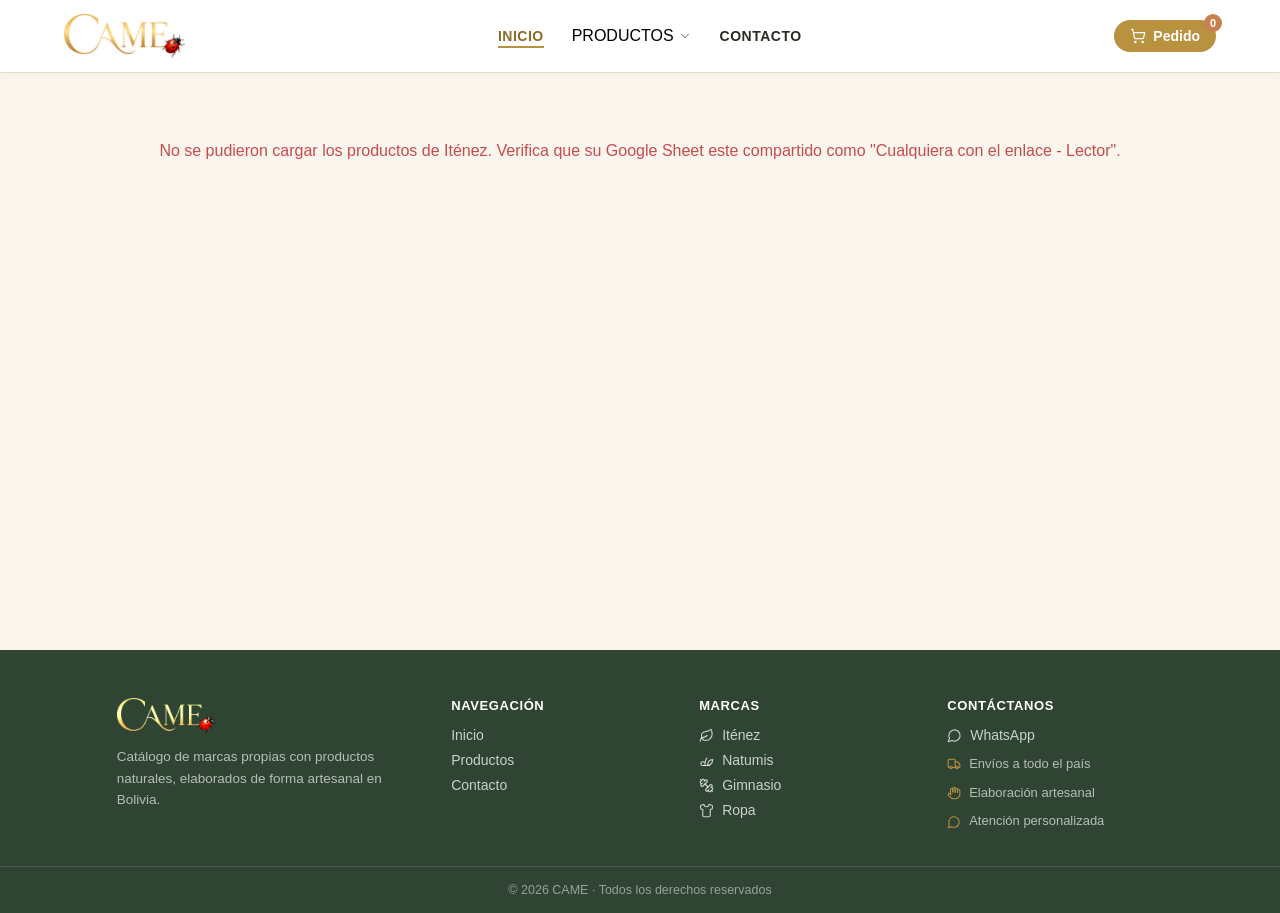
<file: sitio-web/index.html>
<!DOCTYPE html>
<html lang="es">
<head>
<meta charset="UTF-8">
<meta name="viewport" content="width=device-width, initial-scale=1.0">
<title>Came Store | Catálogo</title>
<meta name="description" content="Hidrolatos, aceites esenciales, tinturas naturales, oleatos y más de 160 productos naturales de Iténez, IVI SY y Sentido Natural.">
<meta property="og:type" content="website">
<meta property="og:url" content="https://came-store.vercel.app/">
<meta property="og:title" content="Came Store | Catálogo">
<meta property="og:description" content="Catálogo de marcas propias con productos naturales, elaborados de forma artesanal en Bolivia.">
<meta property="og:image" content="https://came-store.vercel.app/og-image.png">
<meta property="og:image:width" content="1200">
<meta property="og:image:height" content="630">
<meta name="twitter:card" content="summary_large_image">
<meta name="twitter:title" content="Came Store | Catálogo">
<meta name="twitter:description" content="Catálogo de marcas propias con productos naturales, elaborados de forma artesanal en Bolivia.">
<meta name="twitter:image" content="https://came-store.vercel.app/og-image.png">
<link rel="icon" type="image/png" href="favicon.png">
<link rel="stylesheet" href="styles.css?v=202609021545">
</head>
<body>
<div id="nav-placeholder"></div>
<div id="iz-overlay" onclick="izCloseAll()"></div>
<div id="iz-modal"></div>
<div id="iz-cart-drawer"></div>
<div id="app-root" data-page="home"></div>
<div id="footer-placeholder"></div>
<script src="app.js?v=202609021545"></script>
</body>
</html>
</file>
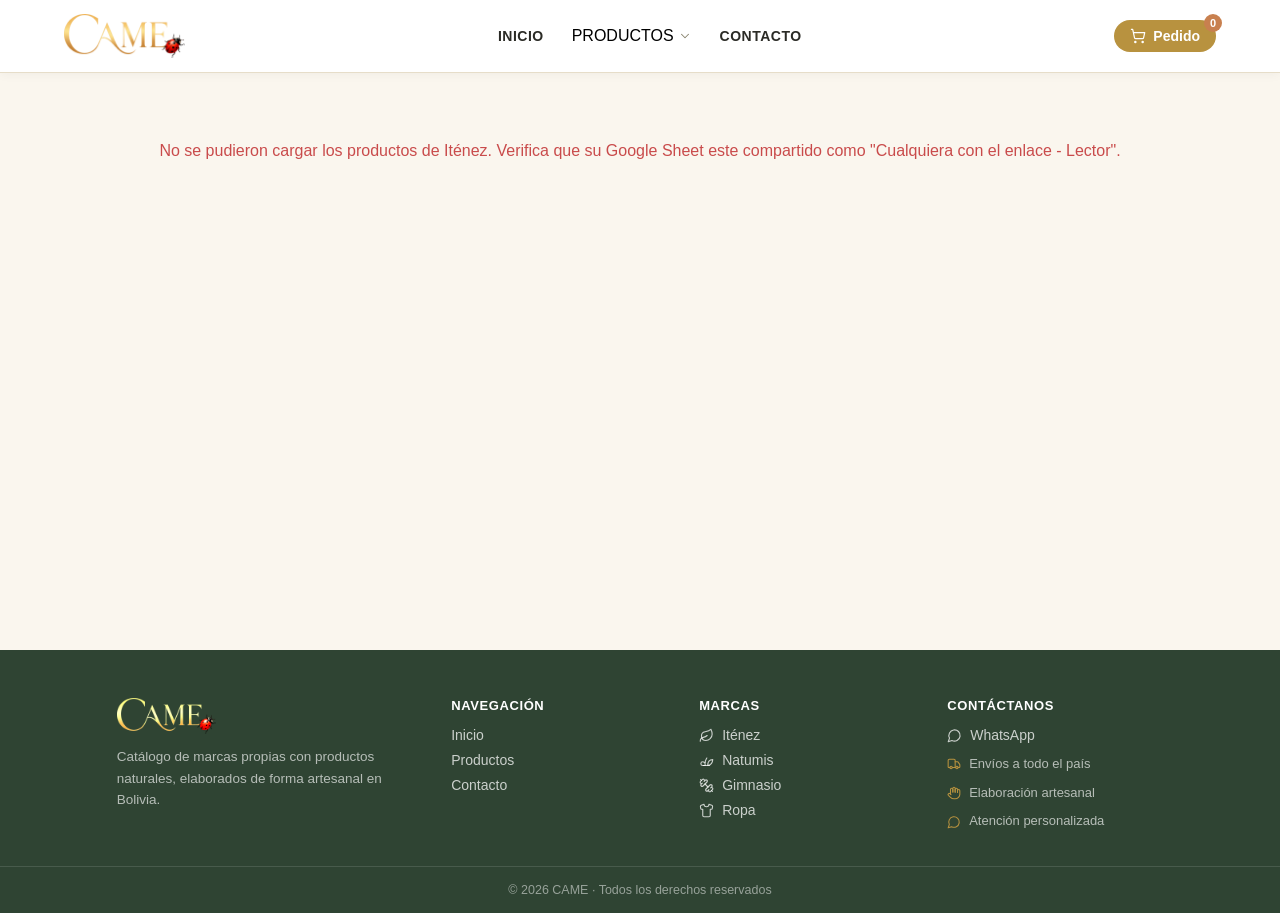
<file: sitio-web/catalogo.html>
<!DOCTYPE html>
<html lang="es">
<head>
<meta charset="UTF-8">
<meta name="viewport" content="width=device-width, initial-scale=1.0">
<title>Productos | Came Store</title>
<meta name="description" content="Catálogo completo: hidrolatos, tinturas, aceites esenciales, oleatos, aceites prensados en frío, IVI SY, Sentido Natural, vinagres, harinas y sales.">
<meta property="og:type" content="website">
<meta property="og:url" content="https://came-store.vercel.app/catalogo.html">
<meta property="og:title" content="Productos | Came Store">
<meta property="og:description" content="Catálogo completo de productos naturales de nuestras marcas.">
<meta property="og:image" content="https://came-store.vercel.app/og-image.png">
<meta property="og:image:width" content="1200">
<meta property="og:image:height" content="630">
<meta name="twitter:card" content="summary_large_image">
<meta name="twitter:title" content="Productos | Came Store">
<meta name="twitter:image" content="https://came-store.vercel.app/og-image.png">
<link rel="icon" type="image/png" href="favicon.png">
<link rel="stylesheet" href="styles.css?v=202609021545">
</head>
<body>
<div id="nav-placeholder"></div>
<div id="iz-overlay" onclick="izCloseAll()"></div>
<div id="iz-modal"></div>
<div id="iz-cart-drawer"></div>
<div id="app-root" data-page="productos"></div>
<div id="footer-placeholder"></div>
<script src="app.js?v=202609021545"></script>
</body>
</html>
</file>
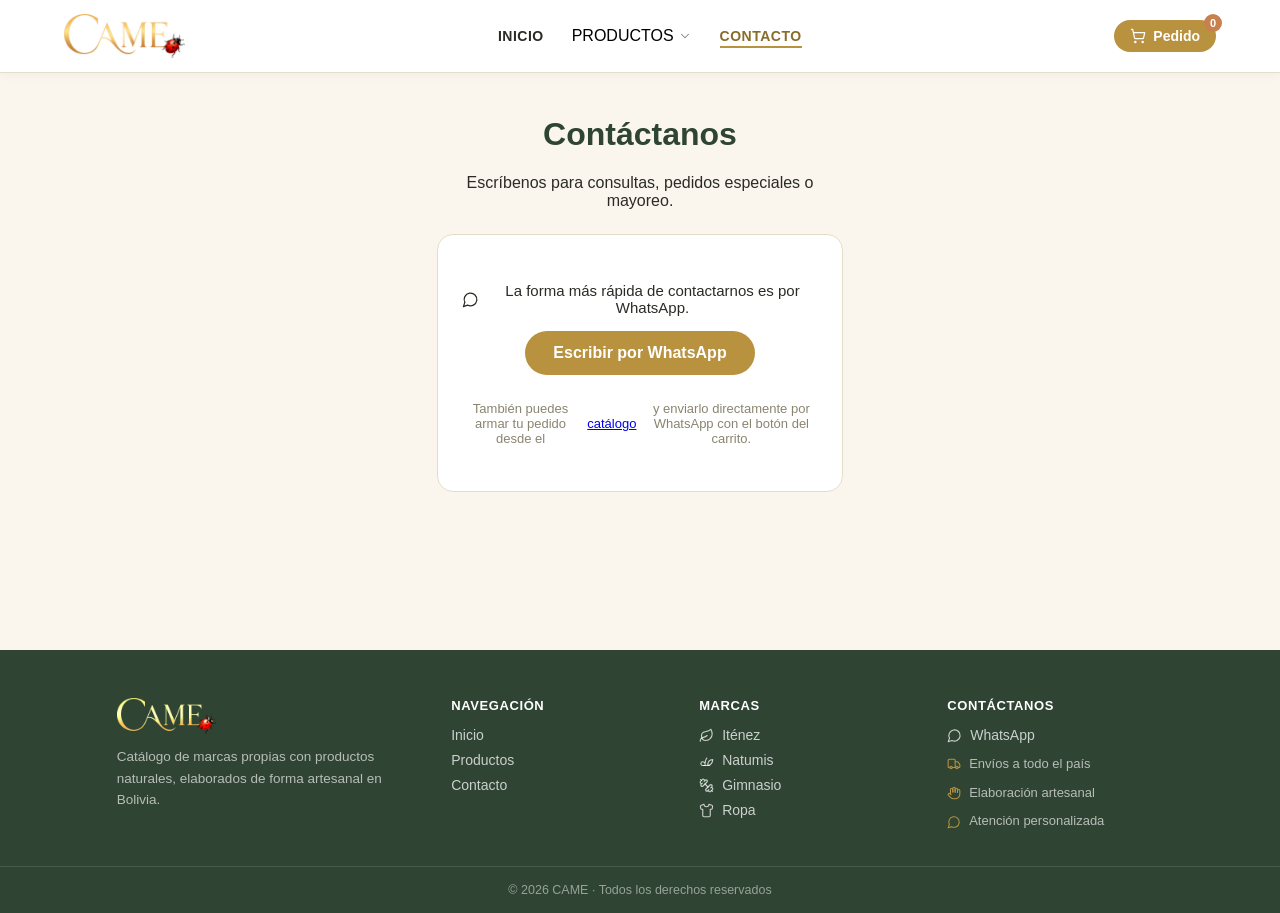
<file: sitio-web/contacto.html>
<!DOCTYPE html>
<html lang="es">
<head>
<meta charset="UTF-8">
<meta name="viewport" content="width=device-width, initial-scale=1.0">
<title>Contacto | Came Store</title>
<meta property="og:type" content="website">
<meta property="og:url" content="https://came-store.vercel.app/contacto.html">
<meta property="og:title" content="Contacto | Came Store">
<meta property="og:description" content="Contáctanos para conocer más sobre nuestros productos naturales.">
<meta property="og:image" content="https://came-store.vercel.app/og-image.png">
<meta property="og:image:width" content="1200">
<meta property="og:image:height" content="630">
<meta name="twitter:card" content="summary_large_image">
<meta name="twitter:title" content="Contacto | Came Store">
<meta name="twitter:image" content="https://came-store.vercel.app/og-image.png">
<link rel="icon" type="image/png" href="favicon.png">
<link rel="stylesheet" href="styles.css?v=202609021545">
</head>
<body>
<div id="nav-placeholder"></div>
<div id="iz-overlay" onclick="izCloseAll()"></div>
<div id="iz-modal"></div>
<div id="iz-cart-drawer"></div>
<div id="app-root" data-page="contacto"></div>
<div id="footer-placeholder"></div>
<script src="app.js?v=202609021545"></script>
</body>
</html>
</file>
<file: sitio-web/styles.css>
:root{--verde:#5b7d63;--verde-osc:#2f4433;--crema:#faf6ee;--terra:#c8804f;--texto:#2b2b26;--borde:#e6ddc9;--verde-suave:#eef1ea;--dorado:#b8923f;--dorado-osc:#8a6c28;}
*{box-sizing:border-box;}
html{scroll-behavior:smooth;}
body{margin:0;font-family:'Segoe UI',Arial,sans-serif;color:var(--texto);background:var(--crema);}
.iz-icon-svg{display:inline-block;vertical-align:middle;flex-shrink:0;}
#iz-nav{position:fixed;top:0;left:0;right:0;z-index:999;background:#fff;border-bottom:1px solid var(--borde);display:flex;align-items:center;justify-content:space-between;padding:14px 5vw;box-shadow:0 2px 10px rgba(0,0,0,.04);transition:box-shadow .25s ease,padding .25s ease;}
#iz-nav.scrolled{box-shadow:0 6px 20px rgba(20,32,23,.1);padding:10px 5vw;}
#iz-nav .iz-brandwrap{display:flex;align-items:center;gap:14px;}
#iz-nav .iz-logo{display:flex;align-items:center;font-weight:700;font-size:18px;color:var(--verde-osc);text-decoration:none;letter-spacing:.3px;transition:opacity .2s;}
#iz-nav .iz-logo:hover{opacity:.75;}
#iz-nav .iz-logo img{height:44px;width:auto;display:block;}
#iz-nav .iz-marca-badge{display:inline-flex;align-items:center;gap:6px;padding:5px 13px;border-radius:14px;font-size:12.5px;font-weight:700;text-decoration:none;letter-spacing:.2px;transition:filter .2s,transform .15s;}
#iz-nav .iz-marca-badge:hover{filter:brightness(.95);transform:translateY(-1px);}
#iz-nav .iz-marca-badge .iz-icon-svg{width:14px;height:14px;}
@media(max-width:767px){#iz-nav .iz-logo img{height:34px;}#iz-nav .iz-marca-badge{font-size:11px;padding:4px 10px;}#iz-nav .iz-brandwrap{gap:8px;}}
@media(max-width:520px){#iz-nav .iz-marca-badge span.iz-badge-txt{display:none;}}
#iz-nav .iz-links{display:flex;gap:28px;align-items:center;}
#iz-nav .iz-nav-right{display:flex;align-items:center;gap:10px;}
.iz-hamburger{display:none;background:none;border:none;padding:6px;margin:0;cursor:pointer;color:var(--verde-osc);align-items:center;justify-content:center;border-radius:8px;transition:background .15s;}
.iz-hamburger:hover{background:var(--verde-suave);}
.iz-nav-products{position:relative;display:flex;align-items:center;}
.iz-nav-products-btn{background:none;border:none;padding:0;margin:0;font:inherit;cursor:pointer;display:inline-flex;align-items:center;gap:4px;}
.iz-nav-products-btn .iz-icon-svg{transition:transform .2s,color .2s;color:#8a8570;}
.iz-nav-products-btn:hover .iz-icon-svg{color:var(--dorado-osc);}
.iz-nav-products-btn.iz-caret-open .iz-icon-svg{transform:rotate(180deg);color:var(--dorado-osc);}
.iz-marca-menu{position:absolute;top:calc(100% + 14px);left:50%;transform:translateX(-50%);background:#fff;border:1px solid var(--borde);border-radius:12px;box-shadow:0 12px 28px rgba(20,32,23,.16);padding:6px;min-width:170px;display:none;flex-direction:column;gap:2px;z-index:50;}
.iz-marca-menu.open{display:flex;}
.iz-marca-menu a{display:flex;align-items:center;gap:9px;padding:8px 10px;border-radius:8px;color:var(--texto);text-decoration:none;font-size:13.5px;font-weight:600;transition:background .15s;}
.iz-marca-menu a:hover{background:var(--verde-suave);}
.iz-marca-menu a .iz-icon-svg{color:var(--dorado);}
#iz-nav a.iz-link{position:relative;color:var(--texto);text-decoration:none;font-size:14px;font-weight:600;letter-spacing:.5px;transition:color .2s;}
#iz-nav a.iz-link::after{content:'';position:absolute;left:0;right:100%;bottom:-4px;height:2px;background:var(--dorado);transition:right .25s ease;}
#iz-nav a.iz-link:hover::after,#iz-nav a.iz-link.active::after{right:0;}
#iz-nav a.iz-link:hover{color:var(--dorado-osc);}
#iz-nav a.iz-link.active{color:var(--dorado-osc);}
#iz-cart-btn{position:relative;display:inline-flex;align-items:center;gap:7px;background:var(--dorado);color:#fff;border:none;border-radius:20px;padding:8px 16px;font-size:14px;font-weight:600;cursor:pointer;transition:transform .15s,background .2s,box-shadow .2s;}
#iz-cart-btn:hover{background:var(--dorado-osc);transform:translateY(-1px);box-shadow:0 6px 14px rgba(138,108,40,.3);}
#iz-cart-btn:active{transform:scale(.94);}
#iz-cart-btn.iz-bump{animation:izBump .45s cubic-bezier(.34,1.56,.64,1);}
@keyframes izBump{0%{transform:scale(1);}35%{transform:scale(1.18);}65%{transform:scale(.94);}100%{transform:scale(1);}}
#iz-cart-count{position:absolute;top:-6px;right:-6px;background:var(--terra);color:#fff;font-size:11px;border-radius:50%;width:18px;height:18px;display:flex;align-items:center;justify-content:center;}
#app-root{padding-top:66px;min-height:70vh;display:block;}
.iz-fade{opacity:0;transform:translateY(16px);animation:izFadeUp .6s ease forwards;}
@keyframes izFadeUp{to{opacity:1;transform:translateY(0);}}
/* Animacion de aparicion al hacer scroll (usada en tarjetas, secciones, categorias) */
.iz-reveal{opacity:0;transform:translateY(26px);transition:opacity .65s cubic-bezier(.22,.61,.36,1),transform .65s cubic-bezier(.22,.61,.36,1);}
.iz-reveal.iz-inview{opacity:1;transform:translateY(0);}
.iz-loading{display:flex;flex-direction:column;align-items:center;justify-content:center;gap:14px;padding:110px 20px;color:#8a8570;font-size:14px;}
.iz-spinner{width:36px;height:36px;border:3px solid var(--borde);border-top-color:var(--dorado);border-radius:50%;animation:izSpin .8s linear infinite;}
@keyframes izSpin{to{transform:rotate(360deg);}}
.iz-cta{position:relative;overflow:hidden;display:inline-block;background:var(--dorado);color:#fff;padding:13px 28px;border-radius:26px;text-decoration:none;font-weight:700;transition:transform .15s,box-shadow .2s;}
.iz-cta::after{content:'';position:absolute;top:0;left:-60%;width:35%;height:100%;background:linear-gradient(120deg,transparent,rgba(255,255,255,.4),transparent);transform:skewX(-20deg);transition:left .55s ease;}
.iz-cta:hover::after{left:130%;}
.iz-cta:hover{transform:translateY(-2px) scale(1.03);box-shadow:0 8px 18px rgba(138,108,40,.32);}
.iz-cta:active{transform:translateY(0) scale(.97);}
.iz-cta-light{background:#fff;color:var(--verde-osc);}
.iz-cta-light:hover{box-shadow:0 8px 18px rgba(0,0,0,.15);}

.iz-hero-carousel{position:relative;height:min(620px,82vh);min-height:420px;overflow:hidden;background:var(--verde-osc);}
.iz-slide{position:absolute;inset:0;opacity:0;visibility:hidden;transition:opacity .9s ease;}
.iz-slide.active{opacity:1;visibility:visible;z-index:1;}
.iz-slide-bg{position:absolute;inset:-10px;background-size:cover;background-position:center;transform:scale(1.06);filter:saturate(1.1) brightness(.92);animation:izKenBurns 8s ease-out forwards;}
@keyframes izKenBurns{from{transform:scale(1.06);}to{transform:scale(1.15);}}
.iz-slide-overlay{position:absolute;inset:0;display:flex;align-items:center;background:linear-gradient(100deg,rgba(20,32,23,.82) 0%,rgba(20,32,23,.6) 42%,rgba(20,32,23,.22) 78%,rgba(20,32,23,.35) 100%);}
.iz-slide-content{max-width:540px;padding:0 6vw;color:#fff;}
.iz-slide-content h1,.iz-slide-content p,.iz-slide-content .iz-cta{opacity:0;}
.iz-slide.active .iz-slide-content h1{animation:izSlideUp .7s .15s cubic-bezier(.22,.61,.36,1) forwards;}
.iz-slide.active .iz-slide-content p{animation:izSlideUp .7s .3s cubic-bezier(.22,.61,.36,1) forwards;}
.iz-slide.active .iz-slide-content .iz-cta{animation:izSlideUp .7s .45s cubic-bezier(.22,.61,.36,1) forwards;}
@keyframes izSlideUp{from{opacity:0;transform:translateY(22px);}to{opacity:1;transform:translateY(0);}}
.iz-slide-content h1{font-size:clamp(28px,4.2vw,46px);line-height:1.18;margin:0 0 14px;}
.iz-slide-content p{font-size:16px;line-height:1.6;color:rgba(255,255,255,.88);margin:0 0 26px;max-width:460px;}
.iz-arrow{position:absolute;top:50%;transform:translateY(-50%);width:42px;height:42px;border-radius:50%;background:rgba(255,255,255,.92);border:none;font-size:20px;line-height:1;cursor:pointer;z-index:5;display:flex;align-items:center;justify-content:center;color:var(--verde-osc);transition:.2s;}
.iz-arrow:hover{background:#fff;transform:translateY(-50%) scale(1.12);}
.iz-arrow:active{transform:translateY(-50%) scale(.95);}
.iz-arrow.prev{left:18px;}
.iz-arrow.next{right:18px;}
.iz-dots{position:absolute;bottom:22px;left:50%;transform:translateX(-50%);display:flex;gap:8px;z-index:5;}
.iz-dot{width:9px;height:9px;border-radius:5px;background:rgba(255,255,255,.5);cursor:pointer;border:none;padding:0;transition:.3s ease;}
.iz-dot:hover{background:rgba(255,255,255,.8);}
.iz-dot.active{background:#fff;width:24px;}

.iz-trust{display:grid;grid-template-columns:repeat(auto-fit,minmax(220px,1fr));gap:1px;background:var(--borde);border-bottom:1px solid var(--borde);}
.iz-trust-item{background:#fff;display:flex;align-items:center;gap:14px;padding:22px 6vw;transition:background .2s;}
.iz-trust-item:hover{background:var(--verde-suave);}
.iz-trust-item .iz-icon-svg{width:24px;height:24px;color:var(--dorado);transition:transform .3s ease;}
.iz-trust-item:hover .iz-icon-svg{transform:scale(1.15) rotate(-6deg);}
.iz-trust-item b{display:block;font-size:14px;}
.iz-trust-item small{color:#8a8570;font-size:12.5px;}

.iz-section{padding:52px 6vw 8px;}
.iz-section-head{display:flex;align-items:baseline;justify-content:space-between;margin-bottom:22px;}
.iz-section-head h2{font-size:clamp(21px,2.6vw,28px);color:var(--verde-osc);margin:0;}
.iz-see-all{color:var(--dorado-osc);font-weight:600;font-size:14px;text-decoration:none;}
.iz-see-all:hover{text-decoration:underline;}
.iz-cats{display:grid;grid-template-columns:repeat(auto-fill,minmax(180px,1fr));gap:16px;padding:0 0 44px;}
.iz-scroll-row{display:flex;gap:16px;overflow-x:auto;scroll-snap-type:x proximity;padding:2px 2px 44px;-webkit-overflow-scrolling:touch;}
.iz-scroll-row::-webkit-scrollbar{height:6px;}
.iz-scroll-row::-webkit-scrollbar-thumb{background:var(--borde);border-radius:6px;}
.iz-scroll-row .iz-card{min-width:210px;max-width:210px;scroll-snap-align:start;}
.iz-cta-band{text-align:center;background:var(--verde-osc);color:#fff;padding:56px 6vw;margin-top:12px;}
.iz-cta-band h2{margin:0 0 10px;font-size:clamp(22px,3vw,30px);}
.iz-cta-band p{margin:0 0 24px;color:rgba(255,255,255,.8);}
@media(max-width:600px){
  .iz-hero-carousel{height:480px;}
  .iz-slide-content{max-width:100%;padding:0 24px;}
  .iz-slide-content p{max-width:100%;}
  .iz-slide-content h1{font-size:clamp(24px,7vw,32px);}
  .iz-arrow{display:none;}
  .iz-slide-overlay{background:linear-gradient(180deg,rgba(20,32,23,.35) 0%,rgba(20,32,23,.55) 55%,rgba(20,32,23,.9) 100%);align-items:flex-end;padding-bottom:52px;}
}
.iz-cats{grid-template-columns:repeat(auto-fill,minmax(210px,1fr));}
.iz-cat-card{position:relative;display:block;height:196px;border-radius:18px;overflow:hidden;text-decoration:none;color:#fff;background:var(--verde-osc);background-size:cover;background-position:center;box-shadow:0 4px 14px rgba(20,32,23,.1);transition:transform .35s cubic-bezier(.22,.61,.36,1),box-shadow .35s ease;}
.iz-cat-card:hover{transform:translateY(-8px) scale(1.02);box-shadow:0 22px 38px rgba(20,32,23,.26);}
.iz-cat-card:active{transform:translateY(-3px) scale(.99);}
.iz-cat-card::before{content:'';position:absolute;inset:0;background:linear-gradient(200deg,rgba(20,32,23,.08) 32%,rgba(20,32,23,.9) 100%);transition:background .3s ease;}
.iz-cat-card:hover::before{background:linear-gradient(200deg,rgba(20,32,23,.18) 20%,rgba(20,32,23,.94) 100%);}
.iz-cat-card.iz-cat-noimg{background:var(--verde-suave);}
.iz-cat-card.iz-cat-noimg::before{background:none;}
.iz-cat-card.iz-cat-noimg .iz-cat-info{color:var(--texto);}
.iz-cat-card .iz-cat-info{position:absolute;left:0;right:0;bottom:0;z-index:1;padding:16px 18px;}
.iz-cat-card .iz-cat-name{font-weight:700;font-size:15.5px;display:block;letter-spacing:.15px;}
.iz-cat-card .iz-cat-count{font-size:12px;color:rgba(255,255,255,.85);display:inline-flex;align-items:center;gap:5px;margin-top:4px;}
.iz-cat-card .iz-cat-count::before{content:'';width:5px;height:5px;border-radius:50%;background:var(--dorado);}
.iz-cat-card.iz-cat-noimg .iz-cat-count{color:#8a8570;}

/* --- Encabezado con el nombre de la marca (home de cada marca) --- */
.iz-marca-hero{text-align:center;padding:48px 6vw 36px;background:#fff;border-bottom:3px solid var(--m-color);}
.iz-marca-hero-emoji{display:flex;align-items:center;justify-content:center;margin-bottom:10px;}
.iz-marca-hero-emoji .iz-icon-svg{width:40px;height:40px;color:var(--m-color);}
.iz-marca-hero h1{margin:0 0 8px;font-size:clamp(26px,4vw,38px);color:var(--m-color-osc);}
.iz-marca-hero p{margin:0;color:#8a8570;font-size:15px;}
.iz-marca-hero-logo{max-width:min(320px,70%);height:auto;margin-bottom:14px;filter:drop-shadow(0 4px 10px rgba(0,0,0,.15));}

/* --- Selector de marcas (pantalla de bienvenida) --- */
.iz-marca-chooser{max-width:1080px;margin:0 auto;padding:64px 6vw 90px;text-align:center;}
.iz-marca-eyebrow{display:inline-block;font-size:12px;font-weight:700;letter-spacing:1.5px;text-transform:uppercase;color:var(--dorado);}
.iz-marca-chooser h1{font-size:clamp(26px,4vw,38px);color:var(--verde-osc);margin:10px 0 8px;}
.iz-marca-chooser>p{color:#8a8570;margin:0 0 40px;}
.iz-marca-grid{display:grid;grid-template-columns:repeat(auto-fit,minmax(220px,1fr));gap:22px;text-align:left;}
.iz-marca-card{position:relative;min-height:210px;border-radius:20px;padding:24px 22px;text-decoration:none;color:#fff;display:flex;flex-direction:column;justify-content:flex-end;overflow:hidden;background:linear-gradient(155deg,var(--m-color) 0%,var(--m-color-osc) 100%);box-shadow:0 10px 24px rgba(20,32,23,.14);transition:transform .3s cubic-bezier(.22,.61,.36,1),box-shadow .3s ease;}
.iz-marca-card:hover{transform:translateY(-8px) scale(1.02);box-shadow:0 22px 40px rgba(20,32,23,.28);}
.iz-marca-card:active{transform:translateY(-3px) scale(.99);}
.iz-marca-emoji{position:absolute;top:20px;left:22px;filter:drop-shadow(0 2px 6px rgba(0,0,0,.2));}
.iz-marca-emoji .iz-icon-svg{width:30px;height:30px;}
.iz-marca-card h3{margin:0 0 4px;font-size:21px;}
.iz-marca-card span{font-size:13px;opacity:.88;}
.iz-marca-card.iz-marca-soon::after{content:'Próximamente';position:absolute;top:18px;right:18px;background:rgba(255,255,255,.22);padding:4px 11px;border-radius:12px;font-size:10px;font-weight:700;letter-spacing:.4px;text-transform:uppercase;}

/* --- Marca todavia sin categorias/productos cargados --- */
.iz-comingsoon{max-width:480px;margin:90px auto;padding:0 6vw;text-align:center;}
.iz-comingsoon .iz-emoji{display:flex;align-items:center;justify-content:center;margin-bottom:10px;}
.iz-comingsoon .iz-emoji .iz-icon-svg{width:48px;height:48px;color:var(--dorado);}
.iz-comingsoon h1{color:var(--verde-osc);margin:0 0 10px;}
.iz-comingsoon p{color:#8a8570;margin:0 0 26px;line-height:1.6;}
.iz-toolbar{position:sticky;top:66px;z-index:50;background:var(--crema);padding:14px 6vw 10px;border-bottom:1px solid var(--borde);}
.iz-search{width:100%;max-width:420px;padding:10px 14px;border-radius:22px;border:1px solid var(--borde);font-size:14px;margin-bottom:10px;}
.iz-chips{display:flex;flex-wrap:wrap;gap:8px;}
.iz-chip{background:#fff;border:1px solid var(--borde);padding:6px 14px;border-radius:16px;font-size:12.5px;cursor:pointer;transition:transform .15s,background .2s,color .2s,border-color .2s;}
.iz-chip:hover{border-color:var(--dorado);color:var(--dorado-osc);transform:translateY(-1px);}
.iz-chip.active{background:var(--dorado);color:#fff;border-color:var(--dorado);}
.iz-chip:active{transform:scale(.94);}
.iz-grid{display:grid;grid-template-columns:repeat(auto-fill,minmax(210px,1fr));gap:18px;padding:22px 6vw 70px;transition:opacity .18s ease;}
.iz-grid.iz-fading{opacity:0;}
.iz-card{background:#fff;border:1px solid var(--borde);border-radius:14px;overflow:hidden;cursor:pointer;transition:transform .25s ease,box-shadow .25s ease;display:flex;flex-direction:column;}
.iz-card:hover{transform:translateY(-6px);box-shadow:0 14px 28px rgba(20,32,23,.14);}
.iz-card-imgwrap{position:relative;overflow:hidden;}
.iz-card img{width:100%;height:170px;object-fit:cover;background:#f1ede1;transition:transform .5s cubic-bezier(.22,.61,.36,1);}
.iz-card:hover img{transform:scale(1.09);}
.iz-share-icon{position:absolute;top:8px;right:8px;width:30px;height:30px;border-radius:50%;border:none;background:rgba(255,255,255,.92);cursor:pointer;display:flex;align-items:center;justify-content:center;box-shadow:0 2px 6px rgba(0,0,0,.15);transition:transform .2s,background .2s;color:var(--verde-osc);}
.iz-share-icon .iz-icon-svg{width:15px;height:15px;}
.iz-share-icon:hover{background:#fff;transform:scale(1.15) rotate(-8deg);}
.iz-share-icon:active{transform:scale(.92);}
.iz-card .iz-card-body{padding:12px 14px;flex:1;display:flex;flex-direction:column;gap:4px;}
.iz-card .iz-cat-tag{font-size:11px;color:var(--verde);font-weight:700;text-transform:uppercase;}
.iz-card h3{font-size:14.5px;margin:0;line-height:1.3;}
.iz-card .iz-pres{font-size:12px;color:#8a8570;}
.iz-card .iz-price{font-size:13px;font-weight:700;color:var(--terra);}
.iz-variant-chips{display:flex;flex-wrap:wrap;gap:6px;margin:2px 0 4px;}
.iz-variant-chip{background:#fff;border:1px solid var(--borde);color:var(--texto);padding:5px 11px;border-radius:14px;font-size:12px;cursor:pointer;transition:border-color .15s,color .15s,background .15s;}
.iz-variant-chip:hover{border-color:var(--dorado);color:var(--dorado-osc);}
.iz-variant-chip.active{background:var(--dorado);color:#fff;border-color:var(--dorado);}
.iz-modal-body .iz-variant-chips{margin-bottom:10px;}
.iz-modal-body .iz-variant-chip{font-size:13px;padding:7px 14px;}
.iz-badge-out{display:inline-block;background:#c94b4b;color:#fff;font-size:10px;padding:2px 8px;border-radius:10px;margin-top:2px;width:fit-content;}
.iz-add-btn{margin-top:auto;background:var(--verde-osc);color:#fff;border:none;padding:8px;border-radius:8px;font-size:12.5px;font-weight:600;cursor:pointer;transition:background .2s,transform .12s;}
.iz-add-btn:hover{background:var(--verde);}
.iz-add-btn:active{transform:scale(.95);}
.iz-add-btn:disabled{background:#bbb;cursor:not-allowed;}
#iz-overlay{position:fixed;inset:0;background:rgba(20,20,15,.5);z-index:1000;display:none;}
#iz-modal{position:fixed;top:0;right:-100%;width:min(420px,92vw);height:100%;background:#fff;z-index:1001;transition:right .3s ease;overflow-y:auto;box-shadow:-8px 0 24px rgba(0,0,0,.15);}
#iz-modal.open{right:0;}
#iz-cart-drawer{position:fixed;top:0;right:-100%;width:min(400px,92vw);height:100%;background:#fff;z-index:1001;transition:right .3s ease;display:flex;flex-direction:column;box-shadow:-8px 0 24px rgba(0,0,0,.15);}
#iz-cart-drawer.open{right:0;}
.iz-panel-head{display:flex;justify-content:space-between;align-items:center;padding:16px 18px;border-bottom:1px solid var(--borde);}
.iz-panel-head h2{font-size:16px;margin:0;}
.iz-close{background:none;border:none;font-size:22px;cursor:pointer;color:#888;}
.iz-modal-img{width:100%;height:240px;object-fit:cover;background:#f1ede1;}
.iz-modal-body{padding:18px 20px;}
.iz-modal-body h2{font-size:19px;margin:0 0 6px;color:var(--verde-osc);}
.iz-modal-body .iz-pres{margin-bottom:10px;}
.iz-modal-body p.iz-desc{font-size:14px;line-height:1.6;color:#4a4636;}
.iz-qty-row{display:flex;align-items:center;gap:12px;margin:16px 0;}
.iz-qty-row button{width:30px;height:30px;border-radius:50%;border:1px solid var(--borde);background:#fff;font-size:16px;cursor:pointer;}
.iz-modal-actions{display:flex;gap:8px;}
.iz-modal-actions .iz-add-btn{display:inline-flex;align-items:center;justify-content:center;gap:6px;}
.iz-share-btn{background:#fff;color:var(--verde-osc);border:1px solid var(--borde);padding:8px 14px;border-radius:8px;font-size:12.5px;font-weight:600;cursor:pointer;white-space:nowrap;transition:.2s;display:inline-flex;align-items:center;gap:6px;}
.iz-share-btn:hover{background:var(--verde-suave);border-color:var(--dorado);}
#iz-toast{position:fixed;left:50%;bottom:28px;transform:translateX(-50%) translateY(20px);background:var(--verde-osc);color:#fff;padding:11px 20px;border-radius:24px;font-size:13px;font-weight:600;box-shadow:0 8px 20px rgba(0,0,0,.2);opacity:0;pointer-events:none;transition:opacity .25s,transform .25s;z-index:2000;max-width:86vw;overflow:hidden;text-overflow:ellipsis;white-space:nowrap;display:flex;align-items:center;gap:8px;}
#iz-toast.show{opacity:1;transform:translateX(-50%) translateY(0);}
#iz-toast .iz-icon-svg{color:var(--dorado);}
#iz-cart-items{flex:1;overflow-y:auto;padding:12px 18px;}
.iz-cart-item{display:flex;gap:10px;align-items:center;padding:10px 0;border-bottom:1px solid #f0ece0;}
.iz-cart-item img{width:52px;height:52px;object-fit:cover;border-radius:8px;background:#f1ede1;}
.iz-cart-item .iz-ci-info{flex:1;}
.iz-cart-item .iz-ci-info b{font-size:13px;}
.iz-cart-item .iz-ci-info span{font-size:11.5px;color:#8a8570;display:block;}
.iz-remove{background:none;border:none;color:#c94b4b;font-size:12px;cursor:pointer;}
#iz-cart-foot{padding:16px 18px;border-top:1px solid var(--borde);}
.iz-wa-btn{display:block;text-align:center;background:#25d366;color:#fff;padding:13px;border-radius:24px;text-decoration:none;font-weight:700;transition:.2s;}
.iz-wa-btn:hover{background:#1ebe5b;}
.iz-empty{padding:40px 20px;text-align:center;color:#8a8570;}
.iz-contact-wrap{max-width:560px;margin:50px auto;padding:0 6vw;text-align:center;}
.iz-contact-wrap h1{color:var(--verde-osc);}
.iz-contact-card{background:#fff;border:1px solid var(--borde);border-radius:16px;padding:32px 24px;margin-top:24px;}
.iz-contact-card p{display:flex;align-items:center;justify-content:center;gap:8px;}
@media(max-width:860px){
  #iz-nav{padding:10px 4vw;flex-wrap:wrap;}
  .iz-hamburger{display:flex;}
  #iz-nav .iz-links{position:absolute;top:100%;left:0;right:0;flex-direction:column;align-items:stretch;gap:2px;background:#fff;border-bottom:1px solid var(--borde);box-shadow:0 14px 24px rgba(20,32,23,.12);padding:8px 4vw 16px;max-height:0;overflow:hidden;opacity:0;pointer-events:none;transition:max-height .28s ease,opacity .2s ease;}
  #iz-nav .iz-links.open{max-height:400px;opacity:1;pointer-events:auto;}
  #iz-nav .iz-links a.iz-link,#iz-nav .iz-links .iz-nav-products-btn{padding:12px 4px;width:100%;justify-content:space-between;border-bottom:1px solid var(--borde);font-size:15px;}
  #iz-nav a.iz-link::after{display:none;}
  .iz-nav-products{width:100%;flex-direction:column;align-items:stretch;}
  .iz-nav-products-btn{width:100%;justify-content:space-between;}
  .iz-marca-menu{position:static;transform:none;box-shadow:none;border:none;padding:0 0 0 14px;min-width:0;margin-top:2px;}
  #iz-cart-btn .iz-cart-label{display:none;}
  #iz-cart-btn{padding:9px 12px;}
}
@media(max-width:400px){#iz-nav .iz-marca-badge span.iz-badge-txt{display:none;}}

/* --- Pie de pagina --- */
.iz-footer{background:var(--verde-osc);color:rgba(255,255,255,.85);margin-top:20px;}
.iz-footer-grid{max-width:1200px;margin:0 auto;padding:48px 6vw 28px;display:grid;grid-template-columns:1.4fr 1fr 1fr 1fr;gap:32px;}
.iz-footer-col h4{color:#fff;font-size:13px;text-transform:uppercase;letter-spacing:.6px;margin:0 0 14px;}
.iz-footer-col a{display:flex;align-items:center;gap:8px;color:rgba(255,255,255,.75);text-decoration:none;font-size:14px;margin-bottom:9px;transition:color .2s;}
.iz-footer-col a:hover{color:var(--dorado);}
.iz-footer-col a .iz-icon-svg{width:15px;height:15px;flex-shrink:0;}
.iz-footer-brand{display:flex;flex-direction:column;gap:12px;}
.iz-footer-logo{height:36px;width:auto;filter:brightness(1.4);align-self:flex-start;}
.iz-footer-brand p{margin:0;font-size:13.5px;line-height:1.6;color:rgba(255,255,255,.65);max-width:280px;}
.iz-footer-note{font-size:13px;line-height:1.9;color:rgba(255,255,255,.65);margin:0;}
.iz-footer-note div{display:flex;align-items:center;gap:8px;margin-bottom:4px;}
.iz-footer-note .iz-icon-svg{width:14px;height:14px;flex-shrink:0;color:var(--dorado);}
.iz-footer-bottom{border-top:1px solid rgba(255,255,255,.12);padding:16px 6vw;text-align:center;font-size:12.5px;color:rgba(255,255,255,.5);}
@media(max-width:900px){.iz-footer-grid{grid-template-columns:1fr 1fr;}}
@media(max-width:520px){.iz-footer-grid{grid-template-columns:1fr;gap:26px;}}
</file>
